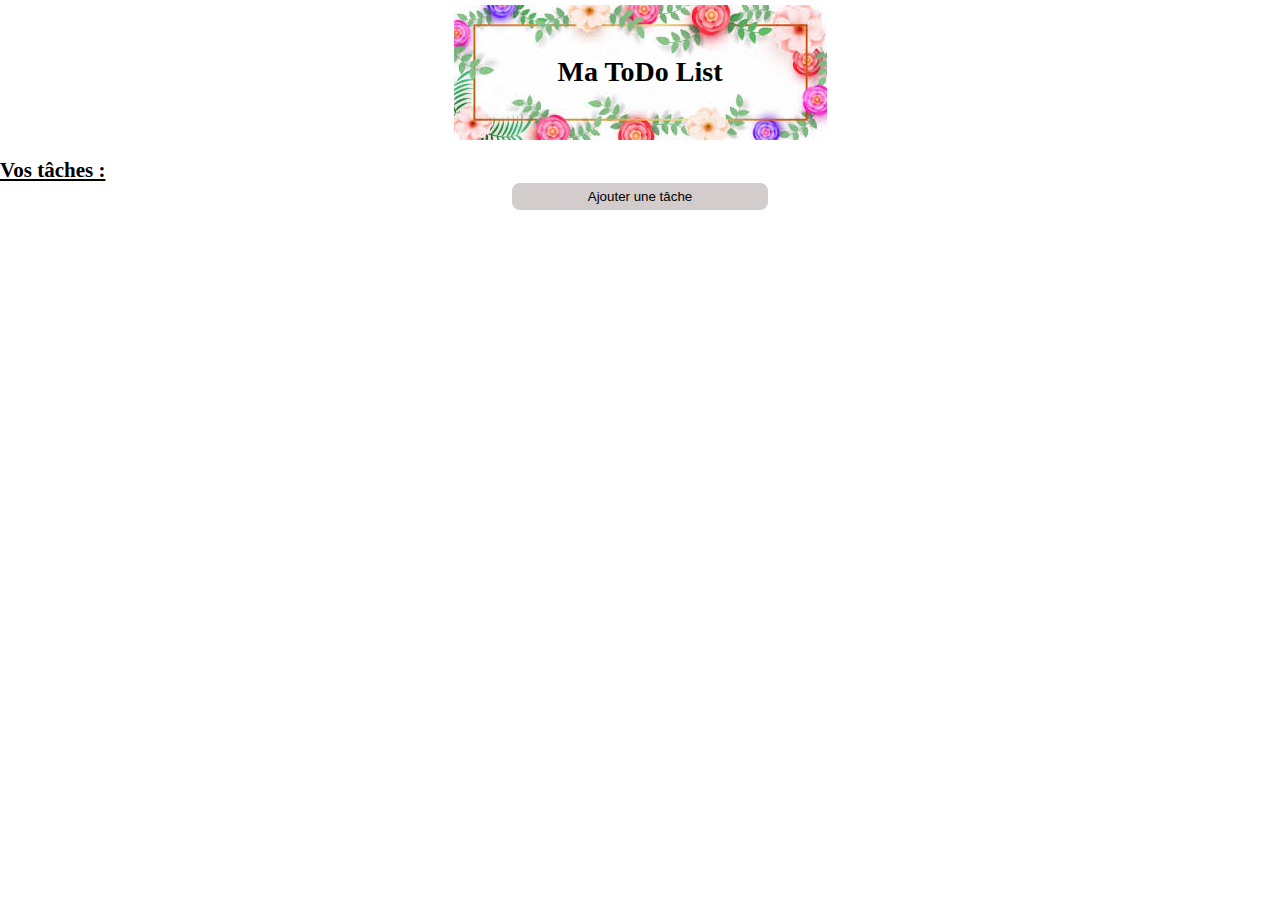
<file: index.html>
<!DOCTYPE html>
<html lang="en">
<head>
    <meta charset="UTF-8">
    <title>ToDo List</title>
    <link rel="stylesheet" href="assets/css/style.css">
    <link rel="stylesheet" href="assets/vendors/fontawesome-free-5.11.2-web/css/all.min.css">
    <script src="https://ajax.googleapis.com/ajax/libs/jquery/3.4.1/jquery.min.js"></script>
</head>
<body>
    <header>
        <h1>Ma ToDo List</h1>
        <div calss="img-header-border"></div>
    </header>
    <main>
        <h2>Vos tâches :</h2>
        <aside>
            <button id="button-add">Ajouter une tâche</button>
            <ul id="list"></ul>
        </aside>
    </main>
    <script src="assets/vendors/jquery-3.4.1.min.js"></script>
    <script src="assets/js/script.js"></script>
</body>
</html>
</file>
<file: assets/css/style.css>
* {
  box-sizing: border-box;
  margin: 0;
  padding: 0;
}

body {
  display: flex;
  flex-flow: column nowrap;
  min-height: 100vh;
  font-size: 14px;
}

header {
  display: flex;
  flex-flow: column nowrap;
  background: url("../img/fond_fleur.jpeg") no-repeat center;
  align-items: center;
  padding: 4em 0;
}

main {
  display: flex;
  flex-flow: column nowrap;
  padding: 1em 0;
}
main > h2 {
  text-decoration: underline;
}

aside {
  display: flex;
  flex-flow: column nowrap;
}

#list {
  display: flex;
  flex-direction: row;
  flex-wrap: wrap;
  justify-content: space-evenly;
  align-items: center;
}

ul > li {
  cursor: pointer;
  position: relative;
  background: #d3cccc;
  padding: 1em;
  width: 100%;
}
ul > li:hover {
  background: #ddd;
}

#button-add {
  align-self: center;
  cursor: pointer;
  border: none;
  padding: 6px 0 6px 0;
  border-radius: 8px;
  background: #d3cccc;
  width: 20%;
  margin-bottom: 1em;
}
#button-add:hover {
  background: #ddd;
}

.delete {
  color: red;
  margin-top: 1em;
  display: flex;
  justify-content: flex-end;
}
.delete:hover {
  cursor: pointer;
  font-weight: bold;
  font-style: italic;
}

.after, .before {
  color: orange;
  margin-top: 1em;
  display: flex;
  justify-content: flex-end;
}
.after:hover, .before:hover {
  cursor: pointer;
  font-weight: bold;
  font-style: italic;
}

/*# sourceMappingURL=style.css.map */
</file>
